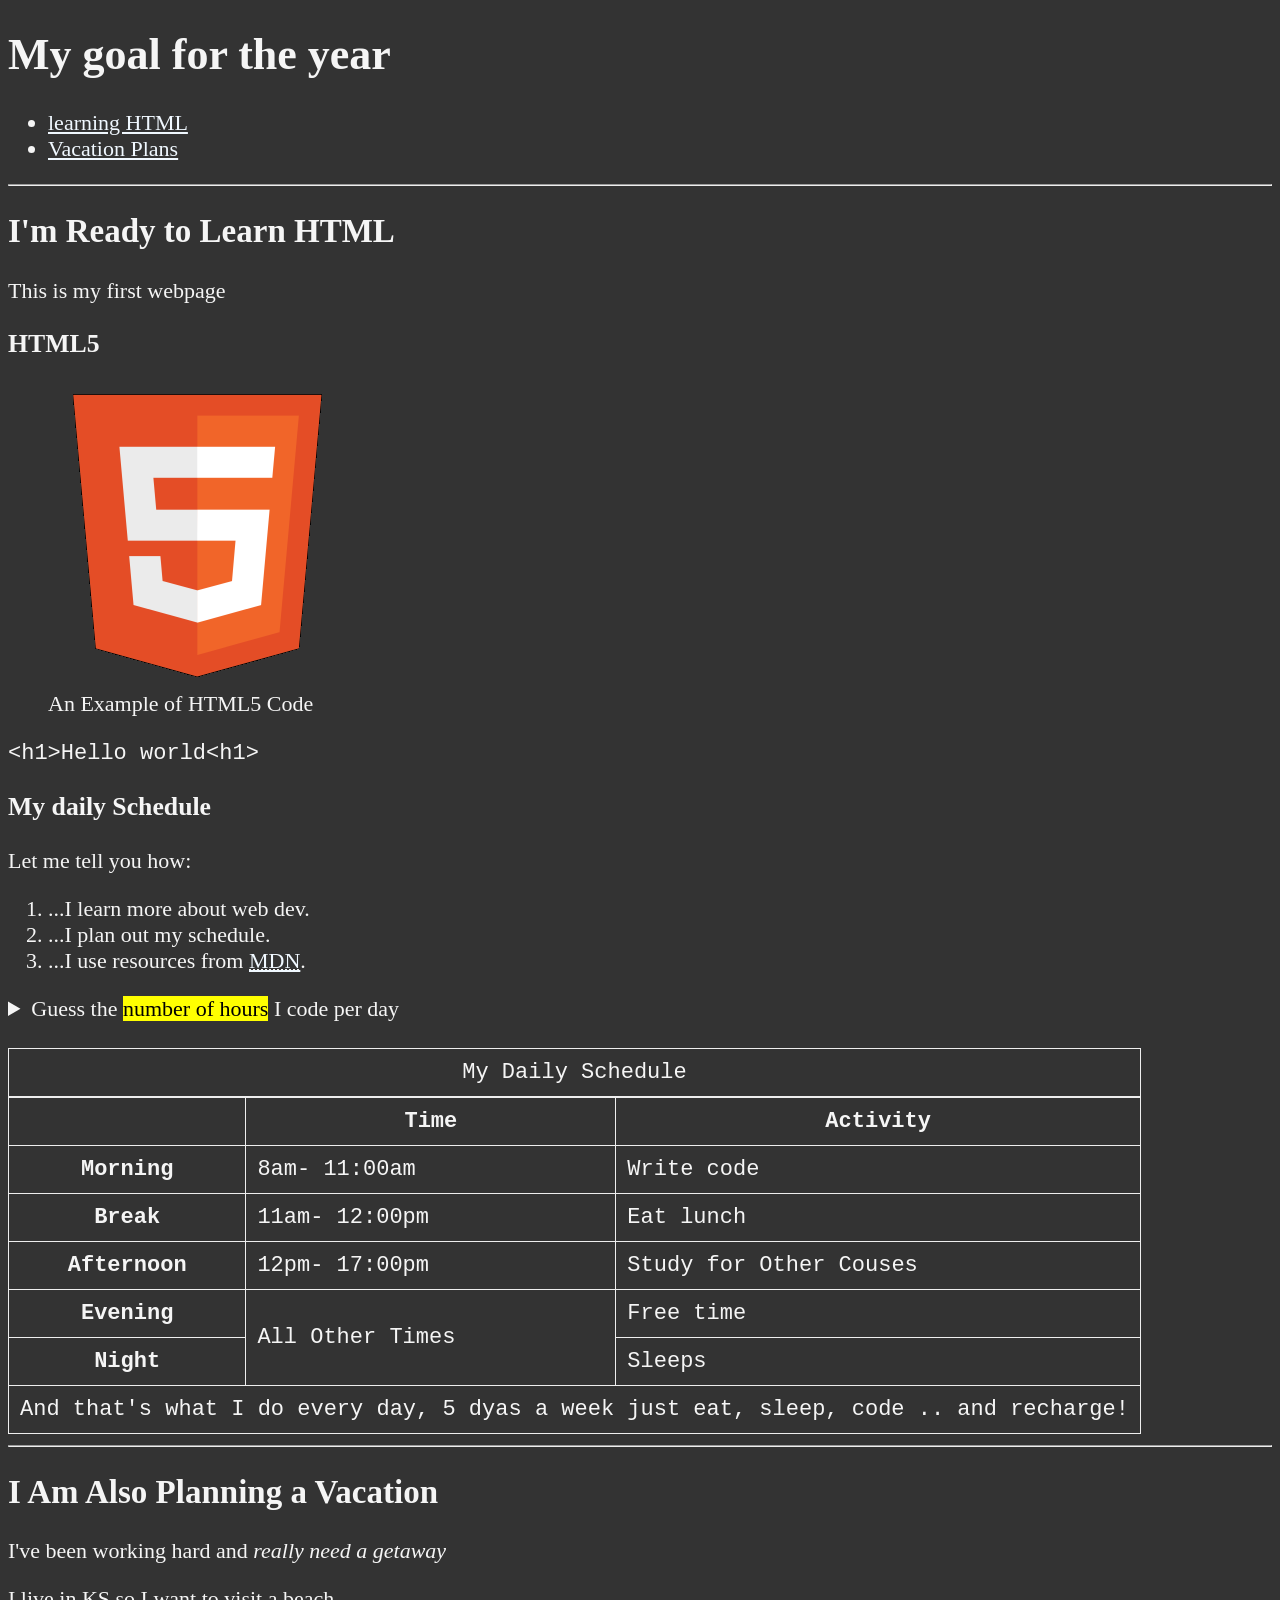
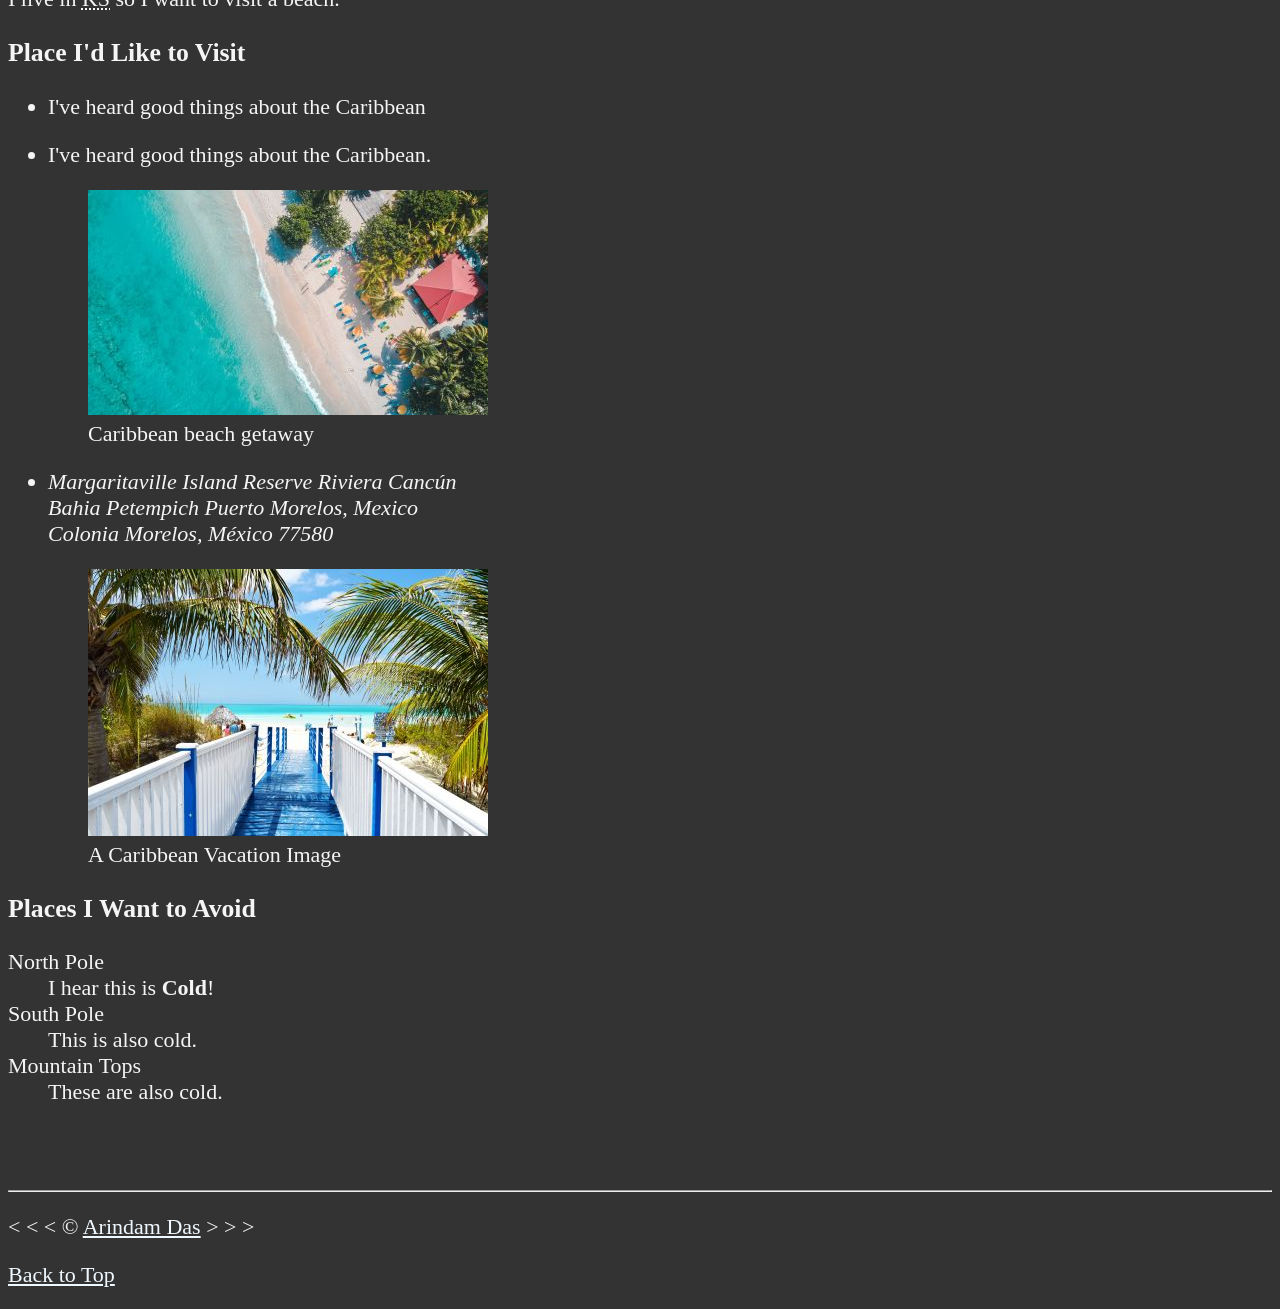
<file: Frontend/index.html>
<!DOCTYPE html>
<html lang="en">

<head>
    <meta charset="UTF-8"> <!-- a character encoding standard that's used to represent text on the internet.-->

    <meta name="author" content="Arindam Das">
    <meta name="description" content="This page contains all the things I am learning how to create as I learn HTML">

    <title> My frist Page</title>

    <link rel="icon" href="html5.png" type="image/png"> <!-- This is a good example of relative link -->
    <link rel="stylesheet" href="main.css" type="text/css"> <!-- This is a good example of relative link -->

</head>

<body>
    <header>
        <h1>My goal for the year</h1>

        <nav aria-label="primary-navigation"><!-- using aria-label used for lebeling the nav section -->
            <!-- 
            <nav aria-labeledby="primary-navigation"> used when we have a h2 with id.
           
            <h2 id="primary-navigation"></h2>  if we have h2 under the nav then we can lebel this and ref the lebel to nav -->

            <ul>
                <li> <a href="#html"> learning HTML</a></li> <!-- This is a good example of internal link -->
                <li><a href="#vacation"> Vacation Plans</a></li> <!-- This is a good example of internal link -->
            </ul>
        </nav>

        <hr>
    </header>

    <main>
        <article id="html">
            <h2>I'm Ready to Learn HTML</h2>
            <p>This is my first webpage</p>
            <section>
                <h3>HTML5</h3>
                <figure>
                    <img src="Img/html_logo_300x300.png" alt="HTML LOGO"
                        title="I am learning HTML 5." width="300" height="300">
                    <figcaption>An Example of HTML5 Code</figcaption>
                </figure>
                <p>
                    <code> &lt;h1&gt;Hello world&lt;h1&gt; </code>
                </p>
            </section>


            <section>
                <h3>My daily Schedule</h3>
                <p>Let me tell you how: </p>
                <ol>
                    <li>...I learn more about web dev.</li>
                    <li>...I plan out my schedule.</li>
                    <li>...I use resources from <abbr title="Mozilla Developer Network">
                            <a href="https://developer.mozilla.org/en-US/" target="_blank">MDN</a></abbr>.</li>
                    <!-- This is a good example of absolute link -->
                </ol>
                <aside>
                    <details>
                        <summary>
                            Guess the <mark>number of hours</mark> I code per day
                        </summary>
                        <p>
                            I start coding at <time datetime="07:00">7</time> am and I write code for <time
                                datetime="PT3H">3 hours</time> every morning.
                        </p>
                    </details>
                </aside>
                <br>
                <table>
                    <caption>My Daily Schedule</caption>
                    <thead>
                        <tr>
                            <th>&nbsp;</th>
                            <th scope="col">Time</th>
                            <th scope="col">Activity</th>
                        </tr>
                    </thead>
                    <tbody>
                        <tr>
                            <th scope="row">Morning</th>
                            <td><time datetime="08:00">8am</time>- <time datetime="11:00">11:00am</time> </td>
                            <td>Write code</td>
                        </tr>
                        <tr>
                            <th scope="row">Break</th>
                            <td><time datetime="11:00">11am</time>- <time datetime="12:00">12:00pm</time> </td>
                            <td>Eat lunch</td>
                        </tr>
                        <tr>
                            <th scope="row">Afternoon</th>
                            <td><time datetime="12:00">12pm</time>- <time datetime="17:00">17:00pm</time> </td>
                            <td>Study for Other Couses</td>
                        </tr>
                        
                        <tr>
                            <th scope="row">Evening</th>
                            <td rowspan="2">All Other Times</td>
                            <td>Free time</td>
                        </tr>
                        
                        <tr>
                            <th scope="row">Night</th>
                            <td>Sleeps</td>
                        </tr>
                    </tbody>
                    <tfoot>
                        <tr>
                            <td colspan="3"> And that's what I do every day, 5 dyas a week just eat, sleep, code .. and recharge!</td>
                        </tr>
                    </tfoot>
                </table>
            </section>

        </article>

        <hr>
        <article id="vacation">
            <h2>I Am Also Planning a Vacation</h2>
            <p>I've been working hard and <em>really need a getaway</em></p>

            <p>I live in <abbr title="Kansas">KS</abbr> so I want to visit a beach.</p>

            <section>
                <h3>Place I'd Like to Visit</h3>
                <ul>
                    <li>
                        <p>I've heard good things about the Caribbean</p>
                    </li>
                    <li>
                        <p>I've heard good things about the Caribbean.</p>
                        <figure>
                            <img src="Img/caribbean.jpg" alt="Caribbean beach"
                                title="I want to visit a caribbean beach" width="400" height="225" loading="lazy">
                            <!-- using lazy value for img will load until we scroll -->
                            <figcaption>
                                Caribbean beach getaway
                            </figcaption>
                        </figure>

                    </li>

                    <li>
                        <address>
                            Margaritaville Island Reserve Riviera Cancún<br>
                            Bahia Petempich Puerto Morelos, Mexico<br>
                            Colonia Morelos, México 77580
                        </address>
                        <figure>
                            <img src="Img/vacation.jpg" alt="cancun Vacation"
                                title="It's 5 o'clock somewhere!" width="400" height="267" loading="lazy">
                            <figcaption>A Caribbean Vacation Image</figcaption>
                        </figure>
                    </li>

                </ul>
            </section>

            <section>

                <!-- TODO: Add more places -->

                <h3>Places I Want to Avoid</h3>
                <dl>
                    <dt>North Pole</dt>
                    <dd>I hear this is <strong> Cold</strong>!</dd>



                    <dt>South Pole</dt>
                    <dd>This is also cold.</dd>
                    <dt>Mountain Tops</dt>
                    <dd>These are also cold.</dd>
                </dl>
            </section>
        </article>
    </main>

    <br>
    <br>

    <hr>
    <footer>
        <p>&lt; &lt; &lt; &copy; <a href="aboutme.html">Arindam Das</a> &gt; &gt; &gt;</p>
        <!-- This is a good example of relative link -->
        <p><a href="#">Back to Top</a></p> <!-- using # we are refering to home or the top of the page -->
    </footer>
</body>

</html>
</file>
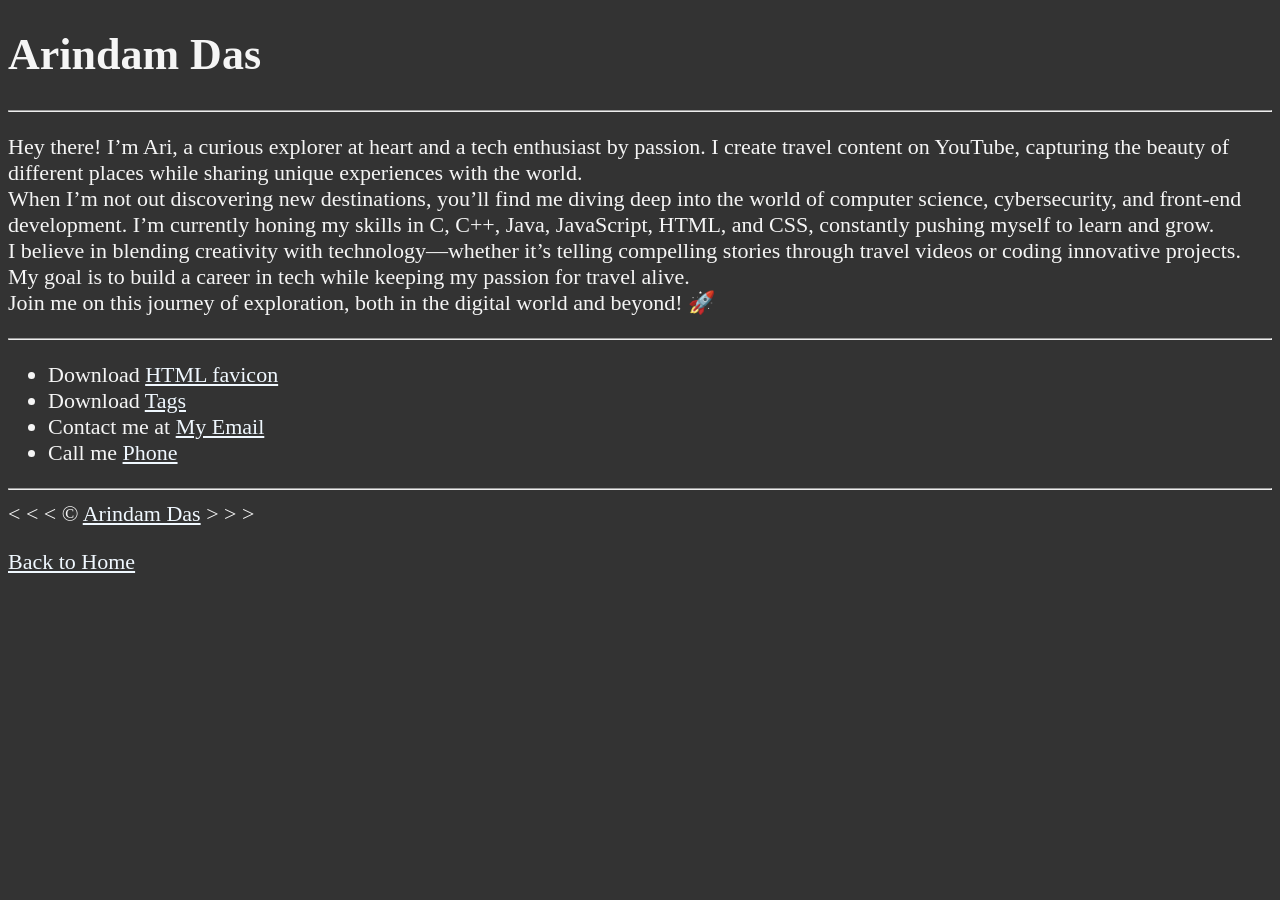
<file: Frontend/aboutme.html>
<!DOCTYPE html> <!-- Here we are diclreaing this is a HTML Doc-->
<html lang="en">
<!-- inside this we will write our code. also the atribute lang stand for languge of this HTML with value "en" (english)-->

<!-- Inside of a html we will have a head and body-->

<head>
    <!-- inside this we will have all the resources and the information for the server to read. this is not visible to the user -->
    <meta charset="UTF-8">
    <!-- using charset attribute we delcear The character encoding. a character encoding standard that's used to represent text on the internet.-->

    <meta name="author" content="Aridnam Das">
    <!-- using name atribute i mention author of the page and suing content i mention the author name-->
    <meta name="About Me" content="This page contain all the information about me">
    <!-- using name attribute i mentioned what is this page about. and using content i mention what this webpage contains -->

    <title>About Me</title> <!-- Title element use to declear the page title. It is visible to user in the tab-->

    <link rel="stylesheet" href="html5.png" type="image/x-icon">
    <!-- Link element is use to link the resouses to the page. this is simillar to anchor element. using type atribute i mention the type of the resouce -->
    <link rel="stylesheet" href="main.css" type="text/css">

</head>

<body> <!-- the body contain all the content that will be visible to the user -->

    <h1>Arindam Das</h1>

    <hr>

    <p>
        Hey there! I’m Ari, a curious explorer at heart and a tech enthusiast by passion. I create travel content on
        YouTube, capturing the beauty of different places while sharing unique experiences with the world.
        <br>
        When I’m not out discovering new destinations, you’ll find me diving deep into the world of computer science,
        cybersecurity, and front-end development. I’m currently honing my skills in C, C++, Java, JavaScript, HTML, and
        CSS, constantly pushing myself to learn and grow.
        <br>
        I believe in blending creativity with technology—whether it’s telling compelling stories through travel videos
        or coding innovative projects. My goal is to build a career in tech while keeping my passion for travel alive.
        <br>
        Join me on this journey of exploration, both in the digital world and beyond! 🚀
    </p>

    <hr>

    <ul>
        <li> Download <a href="html5.png" download="ABC">HTML favicon</a></li> <!-- using download attribute we can inform browser to download. also giving the value it will inform the browser to give this name when click for download -->
        <li> Download <a href="html-tag-reference-guide.pdf" download>Tags</a></li>
        <li> Contact me at <a href="mailto:abcd@abcd.com"> My Email</a></li> <!-- using mailto: before the email it will inform the browser to open new email. inshort telling the browser to take the action -->
        <li> Call me <a href="tel:+1234556678">Phone</a></li> <!-- using tel: we are telling the browser to call the number. inshort telling the browser to take the action  -->
    </ul>

    <hr>
    &lt; &lt; &lt; &copy; <a href="aboutme.html">Arindam Das</a> &gt; &gt; &gt; <!-- This is a good example of relative link -->
    <p><a href="/My-Learning/Frontend/">Back to Home</a></p>
</body>

</html>
</file>
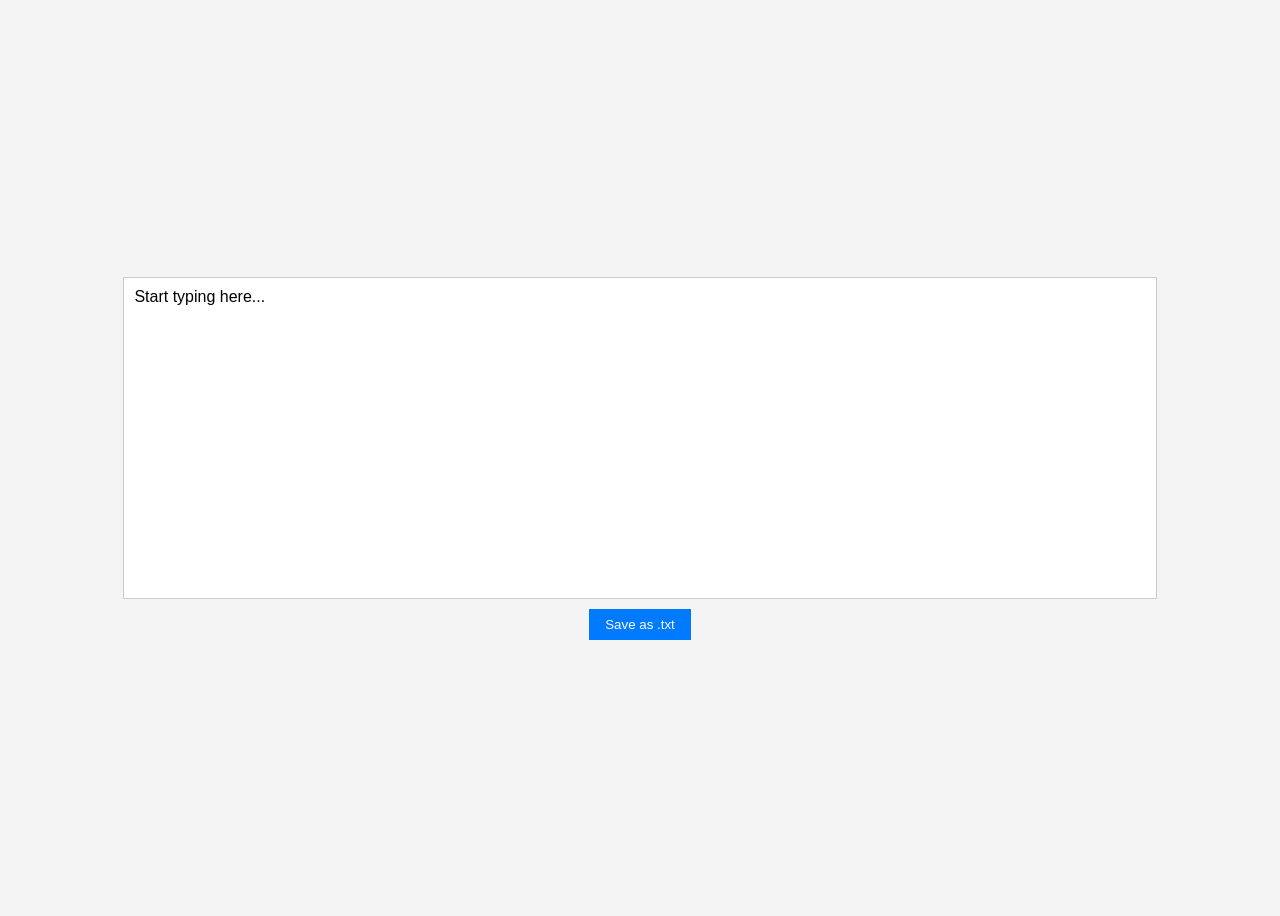
<file: Frontend/Notepad1.html>
<!DOCTYPE html>
<html lang="en">
<head>
    <meta charset="UTF-8">
    <meta name="viewport" content="width=device-width, initial-scale=1.0">
    <title>Minimal Text Editor</title>
    <style>
        body {
            font-family: Arial, sans-serif;
            display: flex;
            flex-direction: column;
            align-items: center;
            justify-content: center;
            height: 100vh;
            background-color: #f4f4f4;
        }
        #editor {
            width: 80%;
            height: 300px;
            border: 1px solid #ccc;
            padding: 10px;
            background: white;
            outline: none;
            overflow: auto;
        }
        button {
            margin-top: 10px;
            padding: 8px 16px;
            border: none;
            background: #007bff;
            color: white;
            cursor: pointer;
        }
    </style>
</head>
<body>
    <div contenteditable="true" id="editor">Start typing here...</div>
    <button onclick="saveText()">Save as .txt</button>

    <script>
        function saveText() {
            const text = document.getElementById("editor").innerText;
            const blob = new Blob([text], { type: "text/plain" });
            const a = document.createElement("a");
            a.href = URL.createObjectURL(blob);
            a.download = "text-editor-output.txt";
            document.body.appendChild(a);
            a.click();
            document.body.removeChild(a);
        }
    </script>
</body>
</html>
</file>
<file: Frontend/main.css>
html {
    font-size: 22px;
}

body {
    background-color: #333;
    color: whitesmoke;
}

a {
    color: aliceblue;
}

a:visited {
    color: lightgray;
}

a:hover, a:active {
    color: #eee;
}

table, tr, th, td, caption {
    border: 1px solid #eee;
    font-family: 'Courier New', Courier, monospace;
    border-collapse: collapse;
    padding: 0.5rem;
}
</file>
